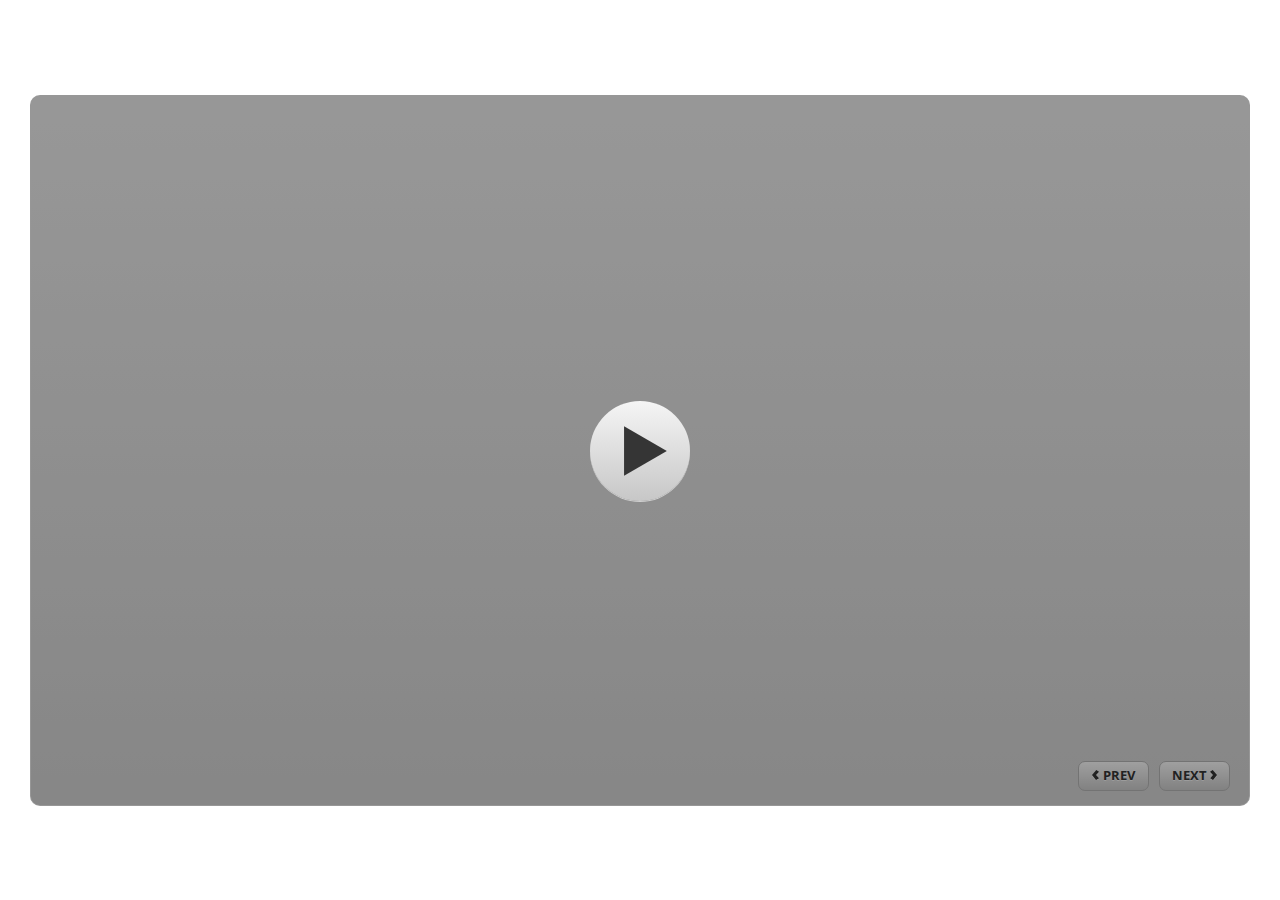
<file: story_html5.html>
<!DOCTYPE html>
<html lang="en-US">
<head>
  <meta charset="utf-8">
  <!-- Created using Storyline 3 - http://www.articulate.com  -->
  <!-- version: 3.10.22406.0 -->
  <title>MPI Sistem Saraf 2</title>
  <meta http-equiv="x-ua-compatible" content="IE=edge" />
  <meta name="viewport" content="width=device-width, initial-scale=1.0, user-scalable=no, shrink-to-fit=no, minimal-ui" />
  <meta name="apple-mobile-web-app-capable" content="yes" />
  <style>
    html, body { height: 100%; padding: 0; margin: 0 }
    #app { height: 100%; width: 100%; }
  </style>
  
  <script>window.THREE = { };</script>
</head>
<body style="background: #FFFFFF" class="cs-HTML theme-classic">
  <!-- 360 -->
  <script>!function(e){function n(e,i){return e.test(i)}function i(e){var i=e||navigator.userAgent,o=i.split("[FBAN");if(void 0!==o[1]&&(i=o[0]),this.apple={phone:n(t,i),ipod:n(d,i),tablet:!n(t,i)&&n(s,i),device:n(t,i)||n(d,i)||n(s,i)},this.amazon={phone:n(h,i),tablet:!n(h,i)&&n(a,i),device:n(h,i)||n(a,i)},this.android={phone:n(h,i)||n(b,i),tablet:!n(h,i)&&!n(b,i)&&(n(a,i)||n(r,i)),device:n(h,i)||n(a,i)||n(b,i)||n(r,i)},this.windows={phone:n(l,i),tablet:n(p,i),device:n(l,i)||n(p,i)},this.other={blackberry:n(f,i),blackberry10:n(u,i),opera:n(c,i),firefox:n(A,i),chrome:n(w,i),device:n(f,i)||n(u,i)||n(c,i)||n(A,i)||n(w,i)},this.seven_inch=n(v,i),this.any=this.apple.device||this.android.device||this.windows.device||this.other.device||this.seven_inch,this.phone=this.apple.phone||this.android.phone||this.windows.phone,this.tablet=this.apple.tablet||this.android.tablet||this.windows.tablet,"undefined"==typeof window)return this}function o(){var e=new i;return e.Class=i,e}var t=/iPhone/i,d=/iPod/i,s=/iPad/i,b=/(?=.*\bAndroid\b)(?=.*\bMobile\b)/i,r=/Android/i,h=/(?=.*\bAndroid\b)(?=.*\bSD4930UR\b)/i,a=/(?=.*\bAndroid\b)(?=.*\b(?:KFOT|KFTT|KFJWI|KFJWA|KFSOWI|KFTHWI|KFTHWA|KFAPWI|KFAPWA|KFARWI|KFASWI|KFSAWI|KFSAWA)\b)/i,l=/IEMobile/i,p=/(?=.*\bWindows\b)(?=.*\bARM\b)/i,f=/BlackBerry/i,u=/BB10/i,c=/Opera Mini/i,w=/(CriOS|Chrome)(?=.*\bMobile\b)/i,A=/(?=.*\bFirefox\b)(?=.*\bMobile\b)/i,v=new RegExp("(?:Nexus 7|BNTV250|Kindle Fire|Silk|GT-P1000)","i");"undefined"!=typeof module&&module.exports&&"undefined"==typeof window?module.exports=i:"undefined"!=typeof module&&module.exports&&"undefined"!=typeof window?module.exports=o():"function"==typeof define&&define.amd?define("isMobile",[],e.isMobile=o()):e.isMobile=o()}(this);
    window.isMobile.apple.tablet = window.isMobile.apple.tablet ||
      (navigator.platform === 'MacIntel' && navigator.maxTouchPoints > 1);
    window.isMobile.apple.device = window.isMobile.apple.device || window.isMobile.apple.tablet;
    window.isMobile.tablet = window.isMobile.tablet || window.isMobile.apple.tablet;
    window.isMobile.any = window.isMobile.any || window.isMobile.apple.tablet;
  </script>

  <div id="focus-sink" aria-hidden="true" tabIndex=-1"></div>

  <div id="preso"></div>
  <script>
    window.DS = {};
    window.globals = {
      DATA_PATH_BASE: '',
      HAS_FRAME: true,
      HAS_SLIDE: true,

      lmsPresent: false,
      tinCanPresent: false,
      cmi5Present: false,
      aoSupport: false,
      scale: 'noscale',
      captureRc: false,
      browserSize: 'optimal',
      bgColor: '#FFFFFF',
      features: '',
      themeName: 'classic',
      preloaderColor: '#FFFFFF',
      suppressAnalytics: false,
      productChannel: 'perpetual',
      publishSource: 'storyline',
      aid: '',
      cid: '2b480bab-a414-4490-8c17-d409a33c3289',
      playerVersion: '3.10.22406.0',
      maxIosVideoElements: 5,

      
      parseParams: function(qs) {
        if (window.globals.parsedParams != null) {
          return window.globals.parsedParams;
        }
        qs = (qs || window.location.search.substr(1)).split('+').join(' ');
        var params = {},
            tokens,
            re = /[?&]?([^=]+)=([^&]*)/g;

        while (tokens = re.exec(qs)) {
          params[decodeURIComponent(tokens[1]).trim()] =
            decodeURIComponent(tokens[2]).trim();
        }
        window.globals.parsedParams = params;
        return params;
      }

    };

    (function() {

      var classTypes = [ 'desktop', 'mobile', 'phone', 'tablet' ];

      var addDeviceClasses = function(prefix, testObj) {
        var curr, i;
        for (i = 0; i < classTypes.length; i++) {
          curr = classTypes[i];
          if (testObj[curr]) {
            document.body.classList.add(prefix + curr);
          }
        }
      };

      var params = window.globals.parseParams(),
          isDevicePreview = params.devicepreview === '1',
          isPhoneOverride = params.deviceType === 'phone' || (isDevicePreview && params.phone == '1'),
          isTabletOverride = (params.deviceType === 'tablet' || isDevicePreview) && !isPhoneOverride,
          isMobileOverride = isPhoneOverride || isTabletOverride;

      var deviceView = {
        desktop: !window.isMobile.any && !isMobileOverride,
        mobile: window.isMobile.any || isMobileOverride,
        phone: isPhoneOverride || (window.isMobile.phone && !isTabletOverride),
        tablet: isTabletOverride || window.isMobile.tablet
      };

      window.globals.deviceView = deviceView;
      window.isMobile.desktop = !window.isMobile.any;
      window.isMobile.mobile = window.isMobile.any;

      addDeviceClasses('view-', deviceView);

    })();
  </script>
  
  <script src='story_content/user.js' type=text/javascript></script>
  <div class="slide-loader"></div>

  <script type="text/javascript">
    if (window.globals.deviceView.isMobile) { var doc = document, loader = doc.body.querySelector('.slide-loader'); [ 1, 2, 3 ].forEach(function(n) { var d = doc.createElement('div'); d.style.backgroundColor = window.globals.preloaderColor; d.classList.add('mobile-loader-dot'); d.classList.add('dot' + n); loader.appendChild(d); }); }
  </script>

  <div class="mobile-load-title-overlay" style="display: none">
    <div class="mobile-load-title">MPI Sistem Saraf 2</div>
  </div>

  <div class="mobile-chrome-warning"></div>

  <script>
    
    if (window.autoSpider && window.vInterfaceObject) {
      document.querySelector('.mobile-load-title-overlay').style.display = 'none';
    }
  </script>

  

  <link rel="stylesheet" href="html5/data/css/output.min.css" data-noprefix />
</body>
<script src="html5/lib/scripts/ds-bootstrap.min.js"></script>
</html>
</file>
<file: html5/data/css/output.min.css>
@font-face {
  font-family: 'Open SansBold CharsBoldD12067FB';
  src: url('[data-uri]');
  font-style: normal;
  font-weight: normal;
}
@font-face {
  font-family: 'Open Sans Charset1_ 6WGFB54109F';
  src: url('[data-uri]');
  font-style: normal;
  font-weight: normal;
}
@font-face {
  font-family: 'Britannic Bold CharBoldF4160584';
  src: url('[data-uri]');
  font-style: normal;
  font-weight: normal;
}
@font-face {
  font-family: 'Wingdings Charset1_ 6re79B1364D';
  src: url('[data-uri]');
  font-style: normal;
  font-weight: normal;
}
@font-face {
  font-family: 'Arial Charset1_ 5YZst3S7FBFBFD6';
  src: url('[data-uri]');
  font-style: normal;
  font-weight: normal;
}
@font-face {
  font-family: 'ArialItalic CharsItalicB42FF13F';
  src: url('[data-uri]');
  font-style: normal;
  font-weight: normal;
}
@font-face {
  font-family: 'Calibri Charset1_ 6EmSZBB12CE6B';
  src: url('[data-uri]');
  font-style: normal;
  font-weight: normal;
}
@font-face {
  font-family: 'ArialBold Charset1_Bold12C5055B';
  src: url('[data-uri]');
  font-style: normal;
  font-weight: normal;
}
@font-face {
  font-family: 'Britannic Bold CharBold55D0EDF3';
  src: url('[data-uri]');
  font-style: normal;
  font-weight: normal;
}
@font-face {
  font-family: 'Britannic BoldBold Bold30BF2985';
  src: url('[data-uri]');
  font-style: normal;
  font-weight: normal;
}
@font-face {
  font-family: 'Open Sans Charset0_v9TY33EDE6F2';
  src: url('[data-uri]');
  font-style: normal;
  font-weight: normal;
}
.cs-pxabnsnfns00000000001 .cs-infopanel  {
  box-shadow: 0 1px 0 rgba(184, 184, 184, 1);
  background: rgba(255, 255, 255, 1);
}
.cs-pxabnsnfns00000000001 .cs-infopanel .cs-link {
  color: rgba(124, 34, 128, 1);
}
.cs-pxabnsnfns00000000001 .cs-infopanel .cs-link:hover {
  color: rgba(0, 0, 238, 1);
}
.cs-pxabnsnfns00000000001 .cs-infopanel .cs-name {
  color: rgba(68, 68, 68, 1);
}
.cs-pxabnsnfns00000000001 .cs-infopanel .cs-title {
  color: rgba(153, 153, 153, 1);
}
.cs-pxabnsnfns00000000001 .cs-infopanelpopup  {
  box-shadow: 0 1px 0 rgba(184, 184, 184, 1);
  background: linear-gradient(180deg, rgba(233, 233, 233, 1) 0%, rgba(207, 207, 207, 1) 100%);
}
.cs-pxabnsnfns00000000001 .cs-infopanelpopup .cs-link {
  color: rgba(124, 34, 128, 1);
}
.cs-pxabnsnfns00000000001 .cs-infopanelpopup .cs-link:hover {
  color: rgba(0, 0, 238, 1);
}
.cs-pxabnsnfns00000000001 .cs-infopanelpopup .cs-name {
  color: rgba(68, 68, 68, 1);
}
.cs-pxabnsnfns00000000001 .cs-infopanelpopup .cs-bio {
  color: rgba(153, 153, 153, 1);
}
.cs-pxabnsnfns00000000001 .cs-timer  {
  color: rgba(85, 85, 85, 1);
}
.cs-pxabnsnfns00000000001 .cs-duration stop:first-child {
  stop-color: rgba(0, 215, 255, 1);
}
.cs-pxabnsnfns00000000001 .cs-duration stop:last-child {
  stop-color: rgba(0, 171, 255, 1);
}
.cs-pxabnsnfns00000000001 .cs-elapsed stop:first-child {
  stop-color: rgba(254, 227, 71, 1);
}
.cs-pxabnsnfns00000000001 .cs-elapsed stop:last-child {
  stop-color: rgba(252, 204, 42, 1);
}
.cs-pxabnsnfns00000000001 .cs-timer .cs-pie .cs-innerstroke {
  stroke: rgba(199, 199, 199, 1);
}
.cs-pxabnsnfns00000000001 .cs-timer .cs-pie .cs-innerborder {
  stroke: rgba(255, 255, 255, 1);
}
.cs-pxabnsnfns00000000001 .cs-window  {
  box-shadow: 0 8px 5px rgba(0, 0, 0, 0.2);
  border-color: rgba(234, 234, 234, 1);
  background: rgba(243, 243, 243, 1);
  color: rgba(85, 85, 85, 1);
}
.cs-pxabnsnfns00000000001 .cs-window .cs-diva {
  border-color: rgba(247, 247, 247, 1);
}
.cs-pxabnsnfns00000000001 .cs-window .cs-divb {
  border-color: rgba(211, 211, 211, 1);
}
.cs-pxabnsnfns00000000001 .cs-editor .cs-editor-slide {
  color: rgba(85, 85, 85, 1);
}
.cs-pxabnsnfns00000000001 .cs-editor .cs-editor-html {
  color: rgba(68, 68, 68, 1);
}
.cs-pxabnsnfns00000000001 .cs-editor .cs-editor-button {
  text-shadow: 0 1px 0 rgba(240, 240, 240, 1);
  color: rgba(53, 53, 53, 1);
  border-color: rgba(177, 177, 177, 1);
  background: linear-gradient(180deg, rgba(245, 245, 245, 1) 0%, rgba(199, 199, 199, 1) 100%);
}
.cs-pxabnsnfns00000000001 .cs-editor .cs-editor-button:hover {
  background: linear-gradient(180deg, rgba(242, 242, 242, 1) 0%, rgba(175, 175, 175, 1) 100%);
}
.cs-pxabnsnfns00000000001 .cs-editor .cs-editor-button:active {
  background: linear-gradient(180deg, rgba(199, 199, 199, 1) 0%, rgba(244, 244, 244, 1) 100%);
}
.cs-pxabnsnfns00000000001 .cs-listitem  {
  color: rgba(53, 53, 53, 1);
  border-color: rgba(223, 223, 223, 1);
}
.cs-pxabnsnfns00000000001 .cs-listitem.cs-viewed {
  color: rgba(144, 144, 144, 1);
}
.cs-pxabnsnfns00000000001 .cs-listitem.cs-selected {
  color: rgba(53, 53, 53, 1);
  background: rgba(192, 226, 241, 1);
}
.cs-pxabnsnfns00000000001 .cs-listitem.cs-selected:hover {
  background: rgba(192, 226, 241, 1);
}
.cs-pxabnsnfns00000000001 .cs-listitem.cs-selected.hover {
  background: rgba(192, 226, 241, 1);
}
.cs-pxabnsnfns00000000001 .cs-listitem.cs-selected:focus {
  background: rgba(192, 226, 241, 1);
}
.cs-pxabnsnfns00000000001 .cs-listitem .cs-icon-carrot {
  fill: rgba(53, 53, 53, 1);
}
.cs-pxabnsnfns00000000001 .cs-listitem .cs-icon-carrot .cs-shadow {
  fill: rgba(255, 255, 255, 1);
}
.cs-pxabnsnfns00000000001 .cs-listitem:hover {
  background: rgba(230, 230, 230, 1);
}
.cs-pxabnsnfns00000000001 .cs-listitem.hover {
  background: rgba(230, 230, 230, 1);
}
.cs-pxabnsnfns00000000001 .cs-listitem:focus {
  background: rgba(230, 230, 230, 1);
}
.cs-pxabnsnfns00000000001 .cs-glossary  {
  color: rgba(53, 53, 53, 1);
}
.cs-pxabnsnfns00000000001 .cs-glossary .cs-scrolling-panel {
  background: rgba(231, 231, 231, 1);
}
.cs-pxabnsnfns00000000001 .cs-glossary .cs-term.cs-selected .cs-choice-list-trigger {
  color: rgba(53, 53, 53, 1);
  background: rgba(192, 226, 241, 1);
}
.cs-pxabnsnfns00000000001 .cs-glossary .cs-term.cs-selected .cs-choice-list-trigger:focus {
  color: rgba(53, 53, 53, 1);
  background: rgba(192, 226, 241, 1);
}
.cs-pxabnsnfns00000000001 .cs-glossary .cs-term:hover .cs-choice-list-trigger {
  background: rgba(230, 230, 230, 1);
}
.cs-pxabnsnfns00000000001 .cs-glossary .cs-term.hover .cs-choice-list-trigger {
  background: rgba(230, 230, 230, 1);
}
.cs-pxabnsnfns00000000001 .cs-glossary .cs-term .cs-choice-list-trigger:focus {
  background: rgba(230, 230, 230, 1);
}
.cs-pxabnsnfns00000000001 .cs-glossary .cs-diva {
  border-color: rgba(226, 226, 226, 1);
}
.cs-pxabnsnfns00000000001 .cs-glossary .cs-divb {
  border-color: rgba(226, 226, 226, 1);
}
.cs-pxabnsnfns00000000001 .cs-glossary .cs-divc {
  border-color: rgba(250, 250, 250, 1);
}
.cs-pxabnsnfns00000000001 .cs-glossary .cs-heading {
  color: rgba(68, 68, 68, 1);
}
.cs-pxabnsnfns00000000001 .cs-resource .cs-separator {
  border-color: rgba(224, 224, 224, 1);
}
.cs-pxabnsnfns00000000001 .cs-outline  {
  color: rgba(68, 68, 68, 1);
}
.cs-pxabnsnfns00000000001 .cs-outline .cs-diva {
  border-color: rgba(198, 198, 198, 1);
}
.cs-pxabnsnfns00000000001 .cs-outline .cs-divb {
  border-color: rgba(249, 249, 249, 1);
}
.cs-pxabnsnfns00000000001 .cs-outline .cs-divc {
  border-color: rgba(225, 225, 225, 1);
}
.cs-pxabnsnfns00000000001 .cs-outline .cs-search-filter:hover {
  color: rgba(0, 0, 238, 1);
}
.cs-pxabnsnfns00000000001 .cs-outline .cs-search-filter.hover {
  color: rgba(0, 0, 238, 1);
}
.cs-pxabnsnfns00000000001 .cs-transcript  {
  color: rgba(68, 68, 68, 1);
}
.cs-pxabnsnfns00000000001 .cs-transcript .cs-div {
  border-color: rgba(225, 225, 225, 1);
}
.cs-pxabnsnfns00000000001 .cs-tabs:not(.topmenu-item) {
  color: rgba(85, 85, 85, 1);
}
.cs-pxabnsnfns00000000001 .cs-tabs .cs-inner-button:not(.topmenu-item) {
  text-shadow: 0 1px 0 rgba(240, 240, 240, 1);
}
.cs-pxabnsnfns00000000001 .cs-tabs:hover:not(.topmenu-item) {
  color: rgba(51, 51, 51, 1);
}
.cs-pxabnsnfns00000000001 .cs-tabs.cs-selected {
  background: rgba(243, 243, 243, 1);
  color: rgba(51, 51, 51, 1);
}
.cs-pxabnsnfns00000000001 .cs-seekcontrol  {
  background: linear-gradient(180deg, rgba(245, 245, 245, 1) 0%, rgba(199, 199, 199, 1) 100%);
  border-color: rgba(177, 177, 177, 1);
}
.cs-pxabnsnfns00000000001 .cs-seekcontrol .cs-button:hover .cs-icon {
  fill: rgba(85, 85, 85, 1);
}
.cs-pxabnsnfns00000000001 .cs-seekcontrol .cs-button.hover .cs-icon {
  fill: rgba(85, 85, 85, 1);
}
.cs-pxabnsnfns00000000001 .cs-seekcontrol .cs-button .cs-icon-shadow {
  fill: rgba(240, 240, 240, 1);
}
.cs-pxabnsnfns00000000001 .cs-seekcontrol .cs-button .cs-icon {
  fill: rgba(45, 45, 45, 1);
}
.cs-pxabnsnfns00000000001 .cs-seekcontrol .cs-seek .cs-fill {
  background: rgba(255, 255, 255, 1);
}
.cs-pxabnsnfns00000000001 .cs-seekcontrol .cs-seek {
  background: rgba(231, 231, 231, 1);
  border-color: rgba(184, 184, 184, 1);
}
.cs-pxabnsnfns00000000001 .cs-searchinput .cs-input {
  color: rgba(138, 138, 138, 1);
  border-color: rgba(173, 173, 173, 1);
  background: rgba(223, 223, 223, 1);
}
.cs-pxabnsnfns00000000001 .cs-searchinput .cs-input:focus {
  color: rgba(51, 51, 51, 1);
  background: rgba(250, 250, 250, 1);
}
.cs-pxabnsnfns00000000001 .cs-searchinput .cs-input:hover {
  box-shadow: inset 0 0 1px 0 rgba(107, 248, 255, 1);
}
.cs-pxabnsnfns00000000001 .cs-searchinput .cs-input.hover {
  box-shadow: inset 0 0 1px 0 rgba(107, 248, 255, 1);
}
.cs-pxabnsnfns00000000001 .cs-searchinput .cs-button .cs-icon {
  fill: rgba(138, 138, 138, 1);
}
.cs-pxabnsnfns00000000001 .cs-searchinput .cs-button:hover {
  fill: linear-gradient(180deg, rgba(245, 245, 245, 1) 0%, rgba(199, 199, 199, 1) 100%);
}
.cs-pxabnsnfns00000000001 .cs-searchinput .cs-button.hover {
  fill: linear-gradient(180deg, rgba(245, 245, 245, 1) 0%, rgba(199, 199, 199, 1) 100%);
}
.cs-pxabnsnfns00000000001 .cs-menu  {
  box-shadow: 0 1px 0 rgba(184, 184, 184, 1);
  background: rgba(243, 243, 243, 1);
}
.cs-pxabnsnfns00000000001 .cs-topmenu-item.active .cs-tab {
  background: rgba(243, 243, 243, 1);
}
.cs-pxabnsnfns00000000001 .cs-logo  {
  box-shadow: 0 1px 0 rgba(184, 184, 184, 1);
  background: rgba(255, 255, 255, 1);
}
.cs-pxabnsnfns00000000001 .cs-checkbox  {
  color: rgba(68, 68, 68, 1);
}
.cs-pxabnsnfns00000000001 .cs-checkbox:hover {
  border-color: rgba(107, 248, 255, 1);
}
.cs-pxabnsnfns00000000001 .cs-checkbox.hover {
  border-color: rgba(107, 248, 255, 1);
}
.cs-pxabnsnfns00000000001 .cs-checkbox .cs-box {
  color: rgba(255, 255, 255, 1);
  border-color: rgba(184, 184, 184, 1);
}
.cs-pxabnsnfns00000000001 .cs-checkbox .cs-box:checked::after {
  color: rgba(51, 204, 0, 1);
}
.cs-pxabnsnfns00000000001 .cs-button  {
  text-shadow: 0 1px 0 rgba(240, 240, 240, 1);
  color: rgba(53, 53, 53, 1);
  border-color: rgba(177, 177, 177, 1);
  background: linear-gradient(180deg, rgba(245, 245, 245, 1) 0%, rgba(199, 199, 199, 1) 100%);
  box-shadow: 0 1px 0 rgba(207, 207, 207, 1);
}
.cs-pxabnsnfns00000000001 .cs-button .cs-icon {
  fill: rgba(53, 53, 53, 1);
}
.cs-pxabnsnfns00000000001 .cs-button .cs-icon-shadow {
  fill: rgba(240, 240, 240, 1);
}
.cs-pxabnsnfns00000000001 .cs-button:hover {
  background: linear-gradient(180deg, rgba(242, 242, 242, 1) 0%, rgba(175, 175, 175, 1) 100%);
}
.cs-pxabnsnfns00000000001 .cs-button.hover {
  background: linear-gradient(180deg, rgba(242, 242, 242, 1) 0%, rgba(175, 175, 175, 1) 100%);
}
.cs-pxabnsnfns00000000001 .cs-button:active {
  background: linear-gradient(180deg, rgba(199, 199, 199, 1) 0%, rgba(244, 244, 244, 1) 100%);
}
.cs-pxabnsnfns00000000001 .cs-button.cs-disabled:hover {
  background: linear-gradient(180deg, rgba(245, 245, 245, 1) 0%, rgba(199, 199, 199, 1) 100%);
}
.cs-pxabnsnfns00000000001 .cs-button.cs-disabled.hover {
  background: linear-gradient(180deg, rgba(245, 245, 245, 1) 0%, rgba(199, 199, 199, 1) 100%);
}
.cs-pxabnsnfns00000000001 .cs-button.cs-disabled:active {
  background: linear-gradient(180deg, rgba(245, 245, 245, 1) 0%, rgba(199, 199, 199, 1) 100%);
}
.cs-pxabnsnfns00000000001 .cs-button.cs-volume:hover {
  background: linear-gradient(180deg, rgba(245, 245, 245, 1) 0%, rgba(199, 199, 199, 1) 100%);
}
.cs-pxabnsnfns00000000001 .cs-button.cs-volume.hover {
  background: linear-gradient(180deg, rgba(245, 245, 245, 1) 0%, rgba(199, 199, 199, 1) 100%);
}
.cs-pxabnsnfns00000000001 .cs-button.cs-volume:active {
  background: linear-gradient(180deg, rgba(245, 245, 245, 1) 0%, rgba(199, 199, 199, 1) 100%);
}
.cs-pxabnsnfns00000000001.cs-base  {
  color: rgba(85, 85, 85, 1);
  border-color: rgba(233, 233, 233, 1);
  background: linear-gradient(180deg, rgba(233, 233, 233, 1) 0%, rgba(207, 207, 207, 1) 100%);
}
.cs-pxabnsnfns00000000001.cs-base .cs-separator .cs-diva {
  background: rgba(211, 211, 211, 1);
}
.cs-pxabnsnfns00000000001.cs-base .cs-separator .cs-divb {
  background: rgba(247, 247, 247, 1);
}
.cs-pxabnsnfns00000000001.cs-base .cs-topmenu-item.active .cs-tab {
  border-color: rgba(211, 211, 211, 1);
}
.cs-pxabnsnfns00000000001.cs-base .cs-topmenu-item.active .cs-panel {
  border-color: rgba(211, 211, 211, 1);
}
.cs-pxabnsnfns00000000001.cs-base .cs-left {
  background: linear-gradient(180deg, rgba(219, 219, 219, 1) 0%, rgba(195, 195, 195, 1) 100%);
}
.cs-pxabnsnfns00000000001.cs-base .cs-area-primary .cs-slide-container {
  background: linear-gradient(180deg, rgba(233, 233, 233, 1) 0%, rgba(207, 207, 207, 1) 100%);
}
.cs-pxabnsnfns00000000001 .cs-volume::-moz-range-thumb {
  border-color: rgba(165, 165, 165, 1);
  box-shadow: inset 0 0 1px 0 rgba(212, 212, 212, 1);
  background: rgba(200, 200, 200, 1);
}
.cs-pxabnsnfns00000000001 .cs-volume::-ms-thumb {
  border-color: rgba(165, 165, 165, 1);
  box-shadow: inset 0 0 1px 0 rgba(212, 212, 212, 1);
  background: rgba(200, 200, 200, 1);
}
.cs-pxabnsnfns00000000001 .cs-volume::-webkit-slider-thumb {
  border-color: rgba(165, 165, 165, 1);
  box-shadow: inset 0 0 1px 0 rgba(212, 212, 212, 1);
  background: rgba(200, 200, 200, 1);
}
.cs-pxabnsnfns00000000001 .cs-volume::-moz-range-track {
  border-color: rgba(242, 242, 242, 1);
  background: linear-gradient(180deg, rgba(188, 188, 188, 1) 0%, rgba(188, 188, 188, 1) 50.196%, rgba(195, 195, 195, 1) 100%);
}
.cs-pxabnsnfns00000000001 .cs-volume::-ms-track {
  border-color: rgba(242, 242, 242, 1);
  background: linear-gradient(180deg, rgba(188, 188, 188, 1) 0%, rgba(188, 188, 188, 1) 50.196%, rgba(195, 195, 195, 1) 100%);
}
.cs-pxabnsnfns00000000001 .cs-volume::-webkit-slider-runnable-track {
  border-color: rgba(242, 242, 242, 1);
  background: linear-gradient(180deg, rgba(188, 188, 188, 1) 0%, rgba(188, 188, 188, 1) 50.196%, rgba(195, 195, 195, 1) 100%);
}
body.show-focus .tab-focus-box {
  border-color: rgba(255, 255, 0, 1);
}
.skipnav {
  border-color: rgba(255, 255, 0, 1);
}
.fn-npnxnanbsnfns00000000001 {
  font-family: 'Open SansD6FFC9F9';
  -webkit-font-variant-ligatures: no-common-ligatures;
  font-variant-ligatures: no-common-ligatures;
}
.fn-pxabnsnfns00000000001 {
  font-family: 'Open SansD6FFC9F9';
  -webkit-font-variant-ligatures: no-common-ligatures;
  font-variant-ligatures: no-common-ligatures;
}
.fn-npxnabnsnfns00000000001 {
  font-family: 'Open SansD6FFC9F9';
  -webkit-font-variant-ligatures: no-common-ligatures;
  font-variant-ligatures: no-common-ligatures;
}
.fn-npnxnanbnsnfns00000000001 {
  font-family: 'Open SansD6FFC9F9';
  -webkit-font-variant-ligatures: no-common-ligatures;
  font-variant-ligatures: no-common-ligatures;
}
.fn-pxabnsnfns00000000000 {
  font-family: 'Open SansD6FFC9F9';
  -webkit-font-variant-ligatures: no-common-ligatures;
  font-variant-ligatures: no-common-ligatures;
}
@font-face {
  font-family: 'Open SansD6FFC9F9';
  src: url('[data-uri]');
  font-style: normal;
  font-weight: bold;
}
@font-face {
  font-family: 'Open SansD6FFC9F9';
  src: url('[data-uri]');
  font-style: normal;
  font-weight: normal;
}
.cs-InvalidPromptSlide .cs-5sy8JdnYqCJ-InvalidPromptSlide-btn0 {
  color: rgba(53, 53, 53, 1);
  border-color: rgba(177, 177, 177, 1);
  background: linear-gradient(180deg, rgba(245, 245, 245, 1) 0%, rgba(199, 199, 199, 1) 100%);
  text-shadow: 0 1px 0 rgba(240, 240, 240, 1);
}
.cs-InvalidPromptSlide .cs-5sy8JdnYqCJ-InvalidPromptSlide-btn0 .cs-html {
  color: rgba(68, 68, 68, 1);
}
.cs-InvalidPromptSlide .cs-5sy8JdnYqCJ-InvalidPromptSlide-btn0 .cs-slide {
  border-color: rgba(85, 85, 85, 1);
}
.cs-InvalidPromptSlide .cs-5sy8JdnYqCJ-InvalidPromptSlide-btn0:hover {
  background: linear-gradient(180deg, rgba(242, 242, 242, 1) 0%, rgba(175, 175, 175, 1) 100%);
}
.cs-InvalidPromptSlide .cs-5sy8JdnYqCJ-InvalidPromptSlide-btn0:active {
  background: linear-gradient(180deg, rgba(199, 199, 199, 1) 0%, rgba(244, 244, 244, 1) 100%);
}
.cs-PrintPromptSlide .cs-5sy8JdnYqCJ-PrintPromptSlide-btn0 {
  color: rgba(53, 53, 53, 1);
  border-color: rgba(177, 177, 177, 1);
  background: linear-gradient(180deg, rgba(245, 245, 245, 1) 0%, rgba(199, 199, 199, 1) 100%);
  text-shadow: 0 1px 0 rgba(240, 240, 240, 1);
}
.cs-PrintPromptSlide .cs-5sy8JdnYqCJ-PrintPromptSlide-btn0 .cs-html {
  color: rgba(68, 68, 68, 1);
}
.cs-PrintPromptSlide .cs-5sy8JdnYqCJ-PrintPromptSlide-btn0 .cs-slide {
  border-color: rgba(85, 85, 85, 1);
}
.cs-PrintPromptSlide .cs-5sy8JdnYqCJ-PrintPromptSlide-btn0:hover {
  background: linear-gradient(180deg, rgba(242, 242, 242, 1) 0%, rgba(175, 175, 175, 1) 100%);
}
.cs-PrintPromptSlide .cs-5sy8JdnYqCJ-PrintPromptSlide-btn0:active {
  background: linear-gradient(180deg, rgba(199, 199, 199, 1) 0%, rgba(244, 244, 244, 1) 100%);
}
.cs-ScrollPromptSlide .cs-5sy8JdnYqCJ-ScrollPromptSlide-btn0 {
  color: rgba(53, 53, 53, 1);
  border-color: rgba(177, 177, 177, 1);
  background: linear-gradient(180deg, rgba(245, 245, 245, 1) 0%, rgba(199, 199, 199, 1) 100%);
  text-shadow: 0 1px 0 rgba(240, 240, 240, 1);
}
.cs-ScrollPromptSlide .cs-5sy8JdnYqCJ-ScrollPromptSlide-btn0 .cs-html {
  color: rgba(68, 68, 68, 1);
}
.cs-ScrollPromptSlide .cs-5sy8JdnYqCJ-ScrollPromptSlide-btn0 .cs-slide {
  border-color: rgba(85, 85, 85, 1);
}
.cs-ScrollPromptSlide .cs-5sy8JdnYqCJ-ScrollPromptSlide-btn0:hover {
  background: linear-gradient(180deg, rgba(242, 242, 242, 1) 0%, rgba(175, 175, 175, 1) 100%);
}
.cs-ScrollPromptSlide .cs-5sy8JdnYqCJ-ScrollPromptSlide-btn0:active {
  background: linear-gradient(180deg, rgba(199, 199, 199, 1) 0%, rgba(244, 244, 244, 1) 100%);
}
.cs-ResumePromptSlide .cs-5sy8JdnYqCJ-ResumePromptSlide-btn0 {
  color: rgba(53, 53, 53, 1);
  border-color: rgba(177, 177, 177, 1);
  background: linear-gradient(180deg, rgba(245, 245, 245, 1) 0%, rgba(199, 199, 199, 1) 100%);
  text-shadow: 0 1px 0 rgba(240, 240, 240, 1);
}
.cs-ResumePromptSlide .cs-5sy8JdnYqCJ-ResumePromptSlide-btn0 .cs-html {
  color: rgba(68, 68, 68, 1);
}
.cs-ResumePromptSlide .cs-5sy8JdnYqCJ-ResumePromptSlide-btn0 .cs-slide {
  border-color: rgba(85, 85, 85, 1);
}
.cs-ResumePromptSlide .cs-5sy8JdnYqCJ-ResumePromptSlide-btn0:hover {
  background: linear-gradient(180deg, rgba(242, 242, 242, 1) 0%, rgba(175, 175, 175, 1) 100%);
}
.cs-ResumePromptSlide .cs-5sy8JdnYqCJ-ResumePromptSlide-btn0:active {
  background: linear-gradient(180deg, rgba(199, 199, 199, 1) 0%, rgba(244, 244, 244, 1) 100%);
}
.cs-ResumePromptSlide .cs-5sy8JdnYqCJ-ResumePromptSlide-btn1 {
  color: rgba(53, 53, 53, 1);
  border-color: rgba(177, 177, 177, 1);
  background: linear-gradient(180deg, rgba(245, 245, 245, 1) 0%, rgba(199, 199, 199, 1) 100%);
  text-shadow: 0 1px 0 rgba(240, 240, 240, 1);
}
.cs-ResumePromptSlide .cs-5sy8JdnYqCJ-ResumePromptSlide-btn1 .cs-html {
  color: rgba(68, 68, 68, 1);
}
.cs-ResumePromptSlide .cs-5sy8JdnYqCJ-ResumePromptSlide-btn1 .cs-slide {
  border-color: rgba(85, 85, 85, 1);
}
.cs-ResumePromptSlide .cs-5sy8JdnYqCJ-ResumePromptSlide-btn1:hover {
  background: linear-gradient(180deg, rgba(242, 242, 242, 1) 0%, rgba(175, 175, 175, 1) 100%);
}
.cs-ResumePromptSlide .cs-5sy8JdnYqCJ-ResumePromptSlide-btn1:active {
  background: linear-gradient(180deg, rgba(199, 199, 199, 1) 0%, rgba(244, 244, 244, 1) 100%);
}
.cs-ExternalInterfaceErrorSlide .cs-buttonOK {
  color: rgba(53, 53, 53, 1);
  border-color: rgba(177, 177, 177, 1);
  background: linear-gradient(180deg, rgba(245, 245, 245, 1) 0%, rgba(199, 199, 199, 1) 100%);
  text-shadow: 0 1px 0 rgba(240, 240, 240, 1);
}
.cs-ExternalInterfaceErrorSlide .cs-buttonOK .cs-html {
  color: rgba(68, 68, 68, 1);
}
.cs-ExternalInterfaceErrorSlide .cs-buttonOK .cs-slide {
  border-color: rgba(85, 85, 85, 1);
}
.cs-ExternalInterfaceErrorSlide .cs-buttonOK:hover {
  background: linear-gradient(180deg, rgba(242, 242, 242, 1) 0%, rgba(175, 175, 175, 1) 100%);
}
.cs-ExternalInterfaceErrorSlide .cs-buttonOK:active {
  background: linear-gradient(180deg, rgba(199, 199, 199, 1) 0%, rgba(244, 244, 244, 1) 100%);
}
</file>
